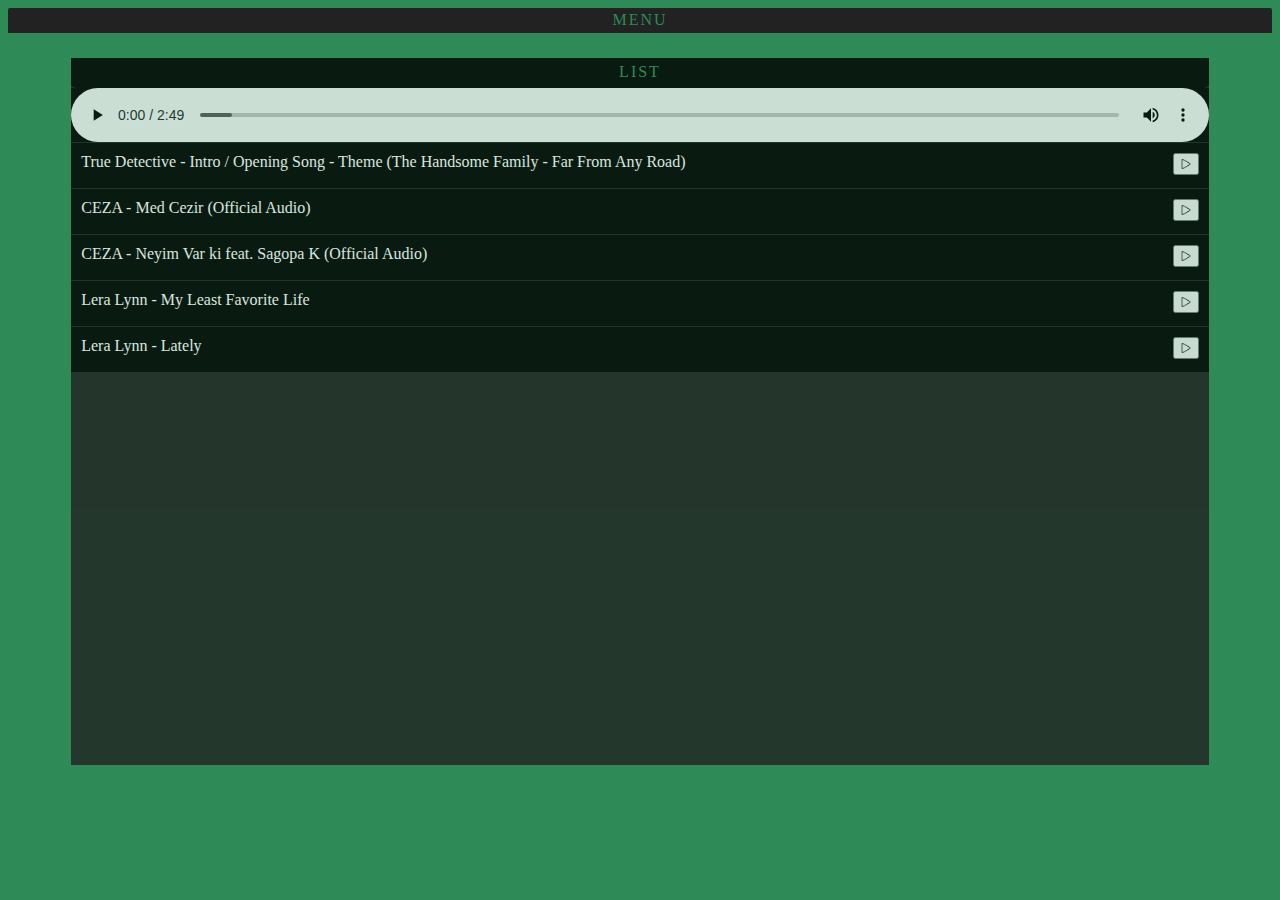
<file: index.html>
<html>
<style>



body{background-color:seagreen; }

ul {overflow:hidden;margin:0px; padding:0; height:25px; width:100%; background-color:#222; border-top-left-radius:2px; border-top-right-radius:2px;}

ul:hover {opacity:1; height:90px; border-bottom-left-radius:10px; border-bottom-right-radius:10px; transition:1s;}

.ctd {text-align:center; color:seagreen;margin-top:3px;letter-spacing:2px;}
.ctd1 {text-align:center; color:seagreen;padding-top:5px;letter-spacing:2px;}

.submen {width:90%;height:80%;background-color:#222;margin:auto;margin-top:25px;opacity:0.8;overflow:hidden;}
.submenhead{width:100%;height:30px;background-color:#000;border-bottom-left-radius:5px;border-bottom-right-radius:5px;}
audio {width:100%;margin-top:0px;background-color:#000;}
.listp{width:100%;background-color:#000;margin-top:1px;color:white;height:25px;padding:10px;}
.playbutton{float:right;height:22px;margin-right:20px;}
img {width:10px;height:10px;}
.textm{float:left;}
.upload{float:right;margin-right:20px;}
a {color:seagreen;text-decoration:none;opacity:1;}
hr {height:1px;background-color:seagreen;}
</style>

<ul><div class=ctd>MENU</div>
	<hr>
	<li><div class=upload><a href =upload.html>Upload</a></div></li>

</ul>
	<div class=submen>
		<div class=submenhead><div class=ctd1>LIST</div></div>

		
			<audio id="audioplayer" controls>
			<source id="mpeg_src" src="True.mp3" type="audio/mpeg">
			</audio>
	
<div class=listp>True Detective - Intro / Opening Song - Theme (The Handsome Family - Far From Any Road)<button onclick="myFunction()" class=playbutton><img src =1.png></img></button></div>

<div class=listp>CEZA - Med Cezir (Official Audio)<button onclick="myFunction2()" class=playbutton><img src =1.png></img></button></div>
	
<div class=listp>CEZA - Neyim Var ki feat. Sagopa K (Official Audio)<button onclick="myFunction3()" class=playbutton><img src =1.png></img></button></div>
<div class=listp>Lera Lynn - My Least Favorite Life<button onclick="myFunction4()" class=playbutton><img src =1.png></img></button></div>
<div class=listp>Lera Lynn - Lately<button onclick="myFunction5()" class=playbutton><img src =1.png></img></button></div>

	


	</div>

	<script>
		var aud = document.getElementById("audioplayer");
		aud.onended = function() {
		    document.getElementById("mpeg_src").src="ceza.mp3";
		    aud.load();
		    aud.play();	
		};
		function myFunction(){
		document.getElementById("mpeg_src").src="True.mp3";
		document.getElementById("audioplayer").load();
		}
		function myFunction2(){
		document.getElementById("mpeg_src").src="ceza.mp3";
		document.getElementById("audioplayer").load();
		}
		function myFunction3(){
		document.getElementById("mpeg_src").src="med.mp3";
		document.getElementById("audioplayer").load();
		}
		function myFunction4(){
		document.getElementById("mpeg_src").src="lera.mp3";
		document.getElementById("audioplayer").load();
		}
		function myFunction5(){
		document.getElementById("mpeg_src").src="lately.mp3";
		document.getElementById("audioplayer").load();
		}
	</script>
</html>
</file>
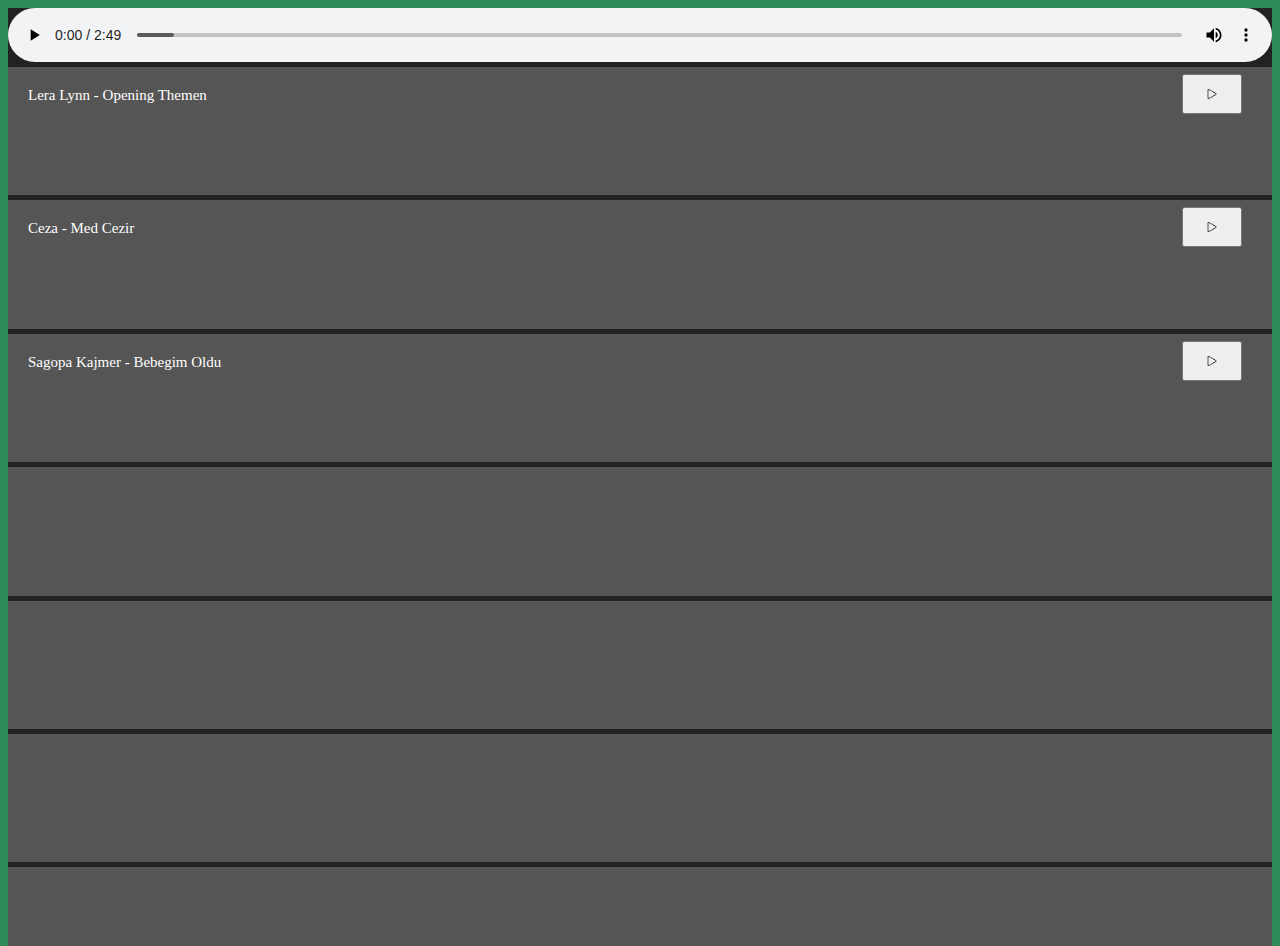
<file: 1.html>
<html>

<script type="text/javascript">
  function readMultipleFiles(evt) {
    //Retrieve all the files from the FileList object
    var files = evt.target.files; 

    if (files) {
        for (var i=0, f; f=files[i]; i++) {
              var r = new FileReader();
            r.onload = (function(f) {
                return function(e) {
                    var contents = e.target.result;
                    alert( "Got the file.n" 
                          +"name: " + f.name + "n"
                          +"type: " + f.type + "n"
                          +"size: " + f.size + " bytesn"
                          + "starts with: " + contents.substr(1, contents.indexOf("n"))
                    ); 
                };
            })(f);

            r.readAsText(f);
        }   
    } else {
          alert("Failed to load files"); 
    }
  }

  document.getElementById('fileinput').addEventListener('change', readMultipleFiles, false);
</script>












<style>
.head{width:100%;
	height:100%;
	background-color:seagreen;}
audio{
	width:100%;
	background-color:#222;
	
}
body {
	background-color:seagreen;
	overflow:hidden;
}
body:hover{

}
.list{
	width:100%;
	height:100%;
	background-color:#222;
	overflow:auto;
	margin-bottom:50px;
}

.listitem{
	width:100%;
	height:10%;
	background-color:#555;
	margin-top:5px;
	color:white;
	padding:20px;
	font-size:15px;
}

button{
	position:relative;
	float:right;
	margin-right:50px;
	bottom:13px;
	height:40px;
	width:60px;
}
button:hover{
	background-color:seagreen;
	border-radius:10px;
	transition:1s;
	border-color:seagreen;

}
button:hover img{
	width:15px;
	height:15px;
	transition:1s;

}

img {
	width:10px;
	height:10px;

}
img:hover{
	width:20px;
	height:20px;

}
</style>
<body>
<div class = "head">
	<audio id="audioplayer" controls>		
	<source id="mpeg_src" src="True.mp3" type="audio/mpeg">
	</audio>
	<div class=list>
		<div class=listitem>Lera Lynn - Opening Themen<button onclick=readMultipleFiles><img src=1.png></button></div>
		<div class=listitem>Ceza - Med Cezir<button><img src=1.png></button></div>
		<div class=listitem>Sagopa Kajmer - Bebegim Oldu <button><img src=1.png></button></div>
                <div class=listitem></div>
		<div class=listitem></div>
                <div class=listitem></div>
		<div class=listitem></div>
                <div class=listitem></div>
		<div class=listitem></div>
                <div class=listitem>God of War - Hera Battle</div>

		

	</div>
</div>
</body>
</html>
</file>
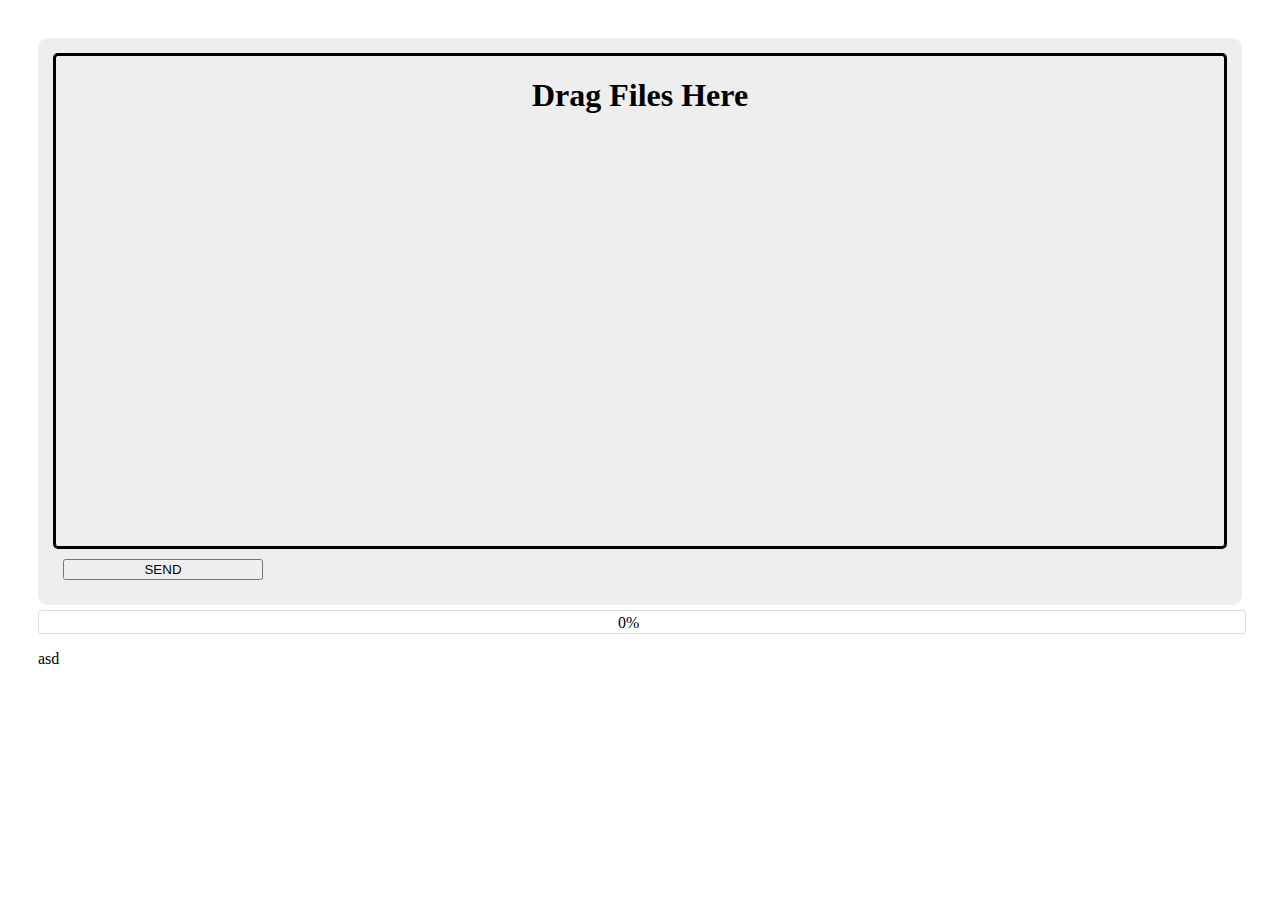
<file: 1234.html>
<!doctype html>
<head>
<style>
body { padding: 30px }
form { display: block; background: #eee; border-radius: 10px; padding: 15px }
.formhidden{opacity:0;height:400px;width:1350px;border-style:solid;border-width:5px;}
.demo-droppable {border-style:solid;border-width:5;border-radius:5px;}
.demo-droppable.dragover{background-color:seagreen;transition:1s;}
.progress { position:relative; width:100%; border: 1px solid #ddd; padding: 1px; border-radius: 3px;margin-top:5px; }
.bar { background-color: #B4F5B4; width:0%; height:20px; border-radius: 3px; }
.percent { position:absolute; display:inline-block; top:3px; left:48%; }
.upltext{text-align:center;}
.sendbtn{position:relative;float:center;margin:10px;width:200px;}
</style>
</head>
<body>
   
    <form id="form" method="post" enctype="multipart/form-data">
	    <div class="demo-droppable">
            <div class="upltext">
		    <h1>Drag Files Here</h1>
        <input type="file" class="formhidden" name="myfile[]" id= "finp" multiple><br>
	    </div>
	    </div>
        <input type="submit" class = "sendbtn" value="SEND">
    </form>
   
    
    <div class="progress">
        <div class="bar"></div >
        <div class="percent">0%</div >
    </div>
    
    <div id="status"></div>
    <p id="demo"> asd</p> 
<script src="http://ajax.googleapis.com/ajax/libs/jquery/1.7/jquery.js"></script>
<script src="http://malsup.github.com/jquery.form.js"></script>
<script>
(function() {
    
var bar = $('.bar');
var percent = $('.percent');
var status = $('#status');
   
$('form').ajaxForm({
    beforeSend: function() {
        status.empty();
        var percentVal = '0%';
        bar.width(percentVal)
        percent.html(percentVal);
    },
    uploadProgress: function(event, position, total, percentComplete) {
        var percentVal = percentComplete + '%';
        bar.width(percentVal)
        percent.html(percentVal);
		//console.log(percentVal, position, total);
    },
    success: function() {
        var percentVal = '100%';
        bar.width(percentVal)
        percent.html(percentVal);
    },
	complete: function(xhr) {
		status.html(xhr.responseText);
	}
}); 

})();       
</script>
<script src="http://www.google-analytics.com/urchin.js" type="text/javascript"></script>
<script type="text/javascript">
_uacct = "UA-850242-2";
urchinTracker();
</script>
		<script type="text/javascript">
  (function(window) {
    function triggerCallback(e, callback) {
      if(!callback || typeof callback !== 'function') {
        return;
      }
      var files;
      if(e.dataTransfer) {
        files = e.dataTransfer.files;
      } else if(e.target) {
        files = e.target.files;
      }
      callback.call(null, files);
    }
    function makeDroppable(ele, callback) {
      var input = document.createElement('input');
      input.setAttribute('type', 'file');
      input.setAttribute('multiple', true);
      input.style.display = 'none';
      input.addEventListener('change', function(e) {
        triggerCallback(e, callback);
      });
      ele.appendChild(input);

      ele.addEventListener('dragover', function(e) {
        e.preventDefault();
        e.stopPropagation();
        ele.classList.add('dragover');
      });

      ele.addEventListener('dragleave', function(e) {
        e.preventDefault();
        e.stopPropagation();
        ele.classList.remove('dragover');
      });

      ele.addEventListener('drop', function(e) {
        e.preventDefault();
        e.stopPropagation();
        ele.classList.remove('dragover');
        triggerCallback(e, callback);
      });

      ele.addEventListener('click', function() {
        input.value = null;
        input.click();
      });
    }
    window.makeDroppable = makeDroppable;
  })(this);
  (function(window) {
    makeDroppable(window.document.querySelector('.demo-droppable'), function(files) {
      console.log(files);
      var output = document.querySelector('.output');
      output.innerHTML = '';
      for(var i=0; i<files.length; i++) {
        if(files[i].type.indexOf('image/') === 0) {
          output.innerHTML += '<img width="200" src="' + URL.createObjectURL(files[i]) + '" />';
        }
        output.innerHTML += '<p>'+files[i].name+'</p>';
      }
    });
  })(this);
</script>
<script>
	document.getElementById("finp").addEventListener("change", myF);
	function myF(){
		var x = document.getElementById("form");
		var text = "";
		var i;
		for (i = 0; i < x.length ;i++){
			text + = x.elements[i].value + "<br>";
		}
		document.getElementById("demo").innerHTML = text;
	}
</script>
</file>
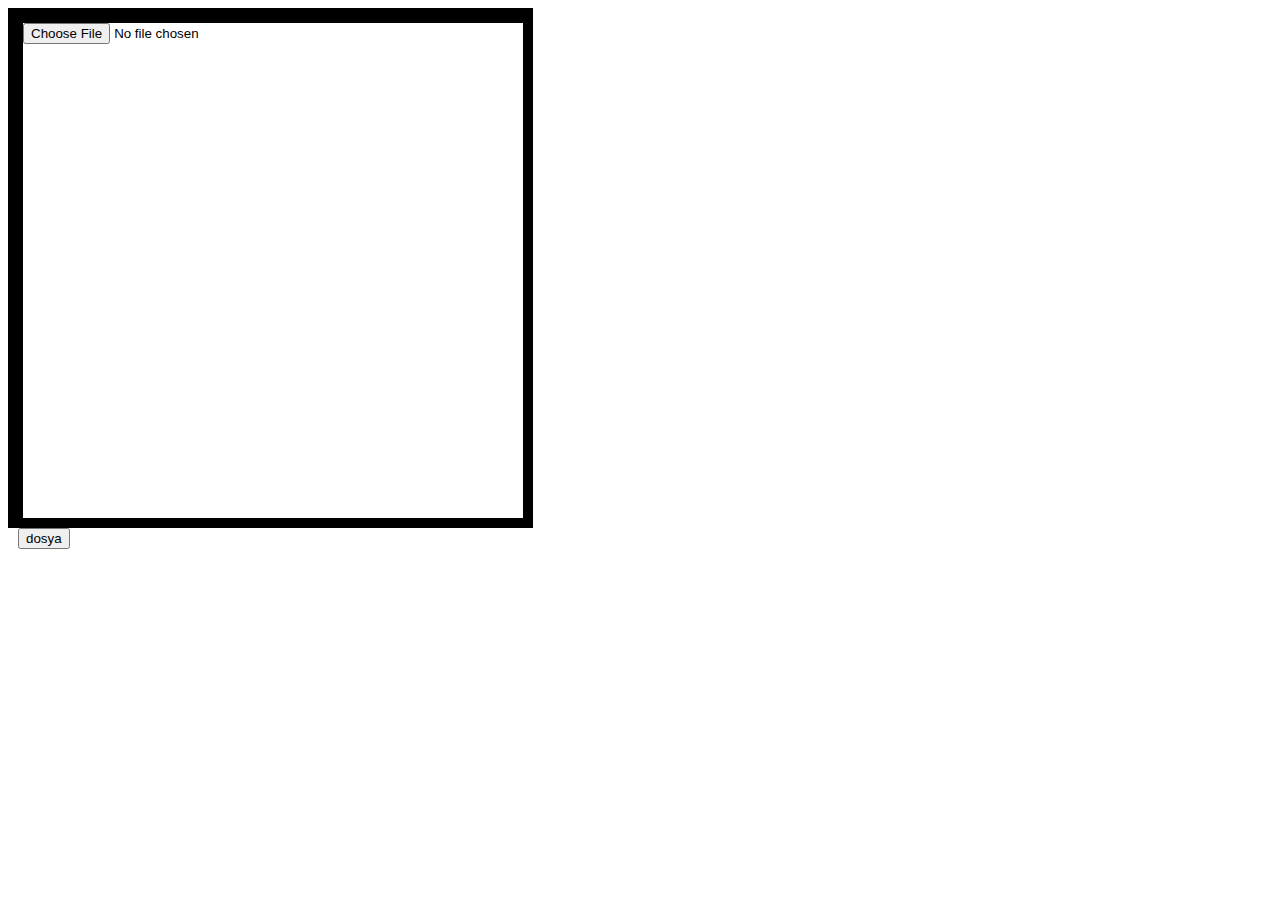
<file: upl.html>
<!DOCTYPE html>
<html>
<style>
.parad{
		opacity:1;
		width:505px;
        height:500px;
        border-style:solid;
        border-width:5px;

}


.asd{
width:505px;
height:500px;
border-style:solid;
border-width:10px;
}















</style>

<body>

<div class=asd>
<form action="upload.php" method="post" enctype="multipart/form-data" id="myform"target="popup(this)">
<input type="file" id="dosya" name="dosya" class="parad"></input>
<input type ="submit" id ="upload" value="dosya"></input>
</form>
</div>
<p id="demo"></p>





<script>
document.getElementById("dosya").addEventListener("change", displayDate);
function displayDate() {
    
    document.getElementById("dosya").action="/upload.php";
    var x = document.getElementById("dosya").value;
    document.getElementById("demo").innerHTML = "The value of the action attribute was changed to /action_page.php.";
    alert (x);
    document.getElementById("myform").submit()
	function popup(form){
	window.open('upload.php','formpopup','width=400,height=400,resizeable,scrollbars');
	form.target='formpopup';
	}	
}






</script>

</body>
</html>
</file>
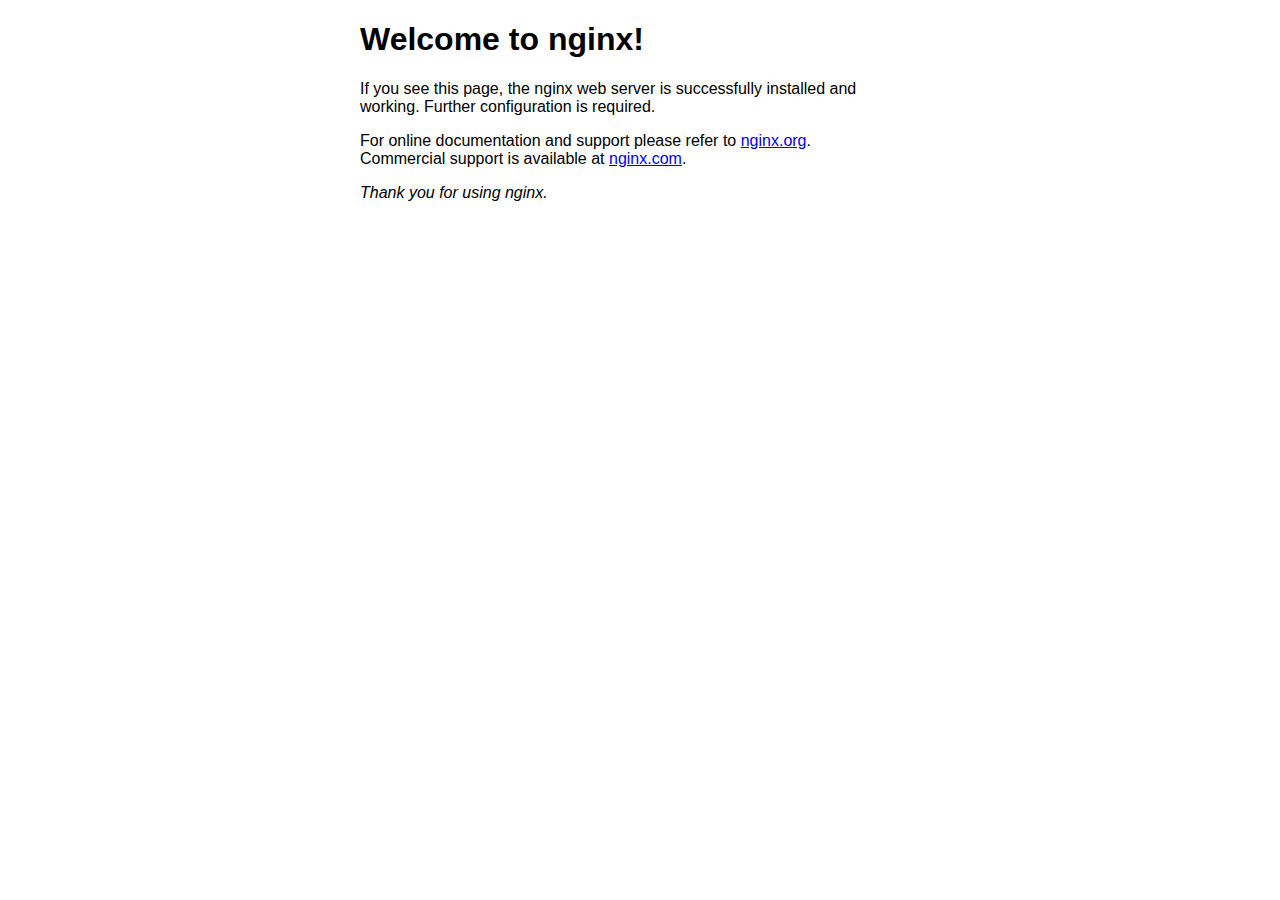
<file: html/index.nginx-debian.html>
<!DOCTYPE html>
<html>
<head>
<title>Welcome to nginx!</title>
<style>
    body {
        width: 35em;
        margin: 0 auto;
        font-family: Tahoma, Verdana, Arial, sans-serif;
    }
</style>
</head>
<body>
<h1>Welcome to nginx!</h1>
<p>If you see this page, the nginx web server is successfully installed and
working. Further configuration is required.</p>

<p>For online documentation and support please refer to
<a href="http://nginx.org/">nginx.org</a>.<br/>
Commercial support is available at
<a href="http://nginx.com/">nginx.com</a>.</p>

<p><em>Thank you for using nginx.</em></p>
</body>
</html>
</file>
